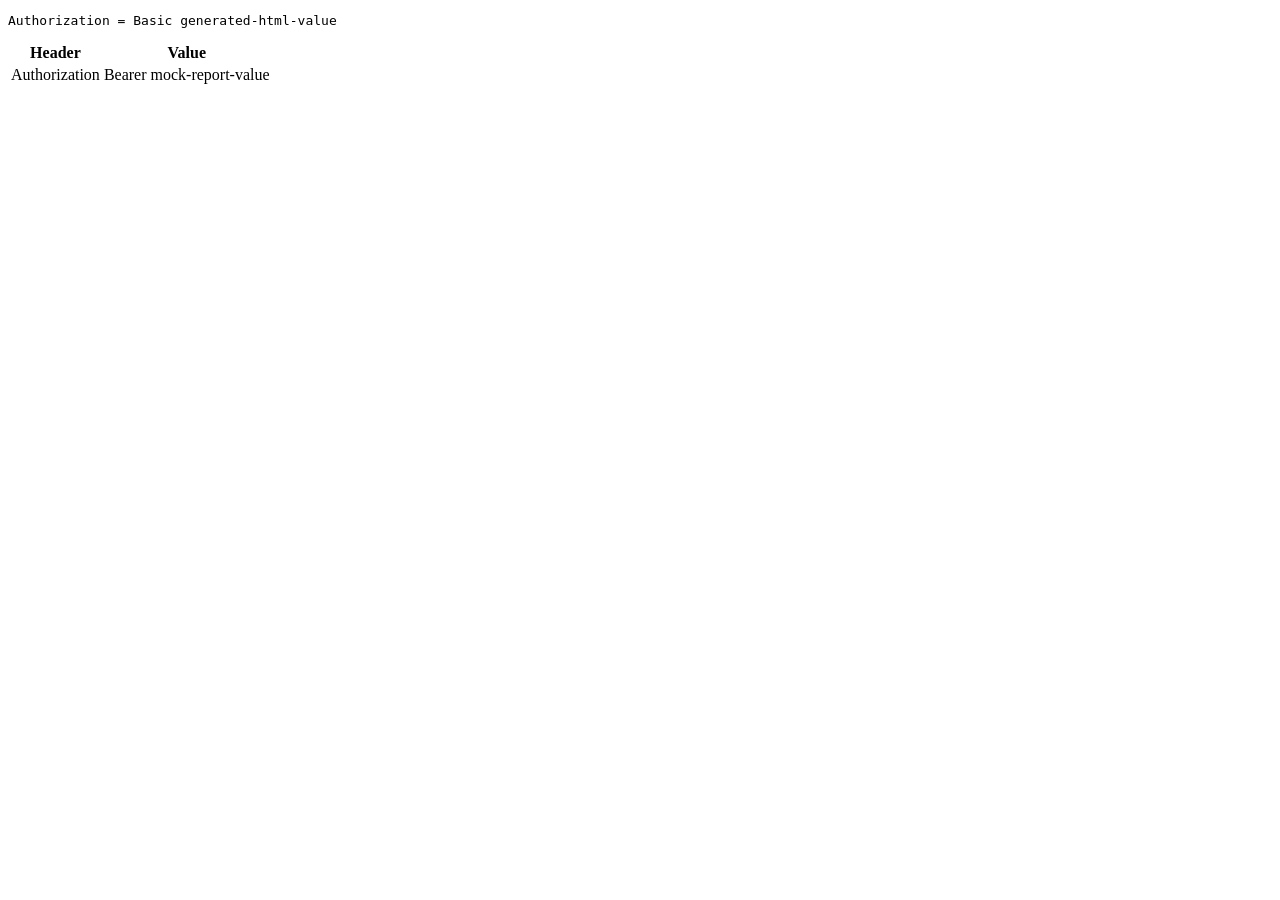
<file: qa/tests/fixtures/gradle-auth-report.html>
<!doctype html>
<html><body>
<pre>Authorization = Basic generated-html-value</pre>
<table><tr><th>Header</th><th>Value</th></tr>
<tr><td>Authorization</td><td>Bearer mock-report-value</td></tr></table>
</body></html>
</file>
